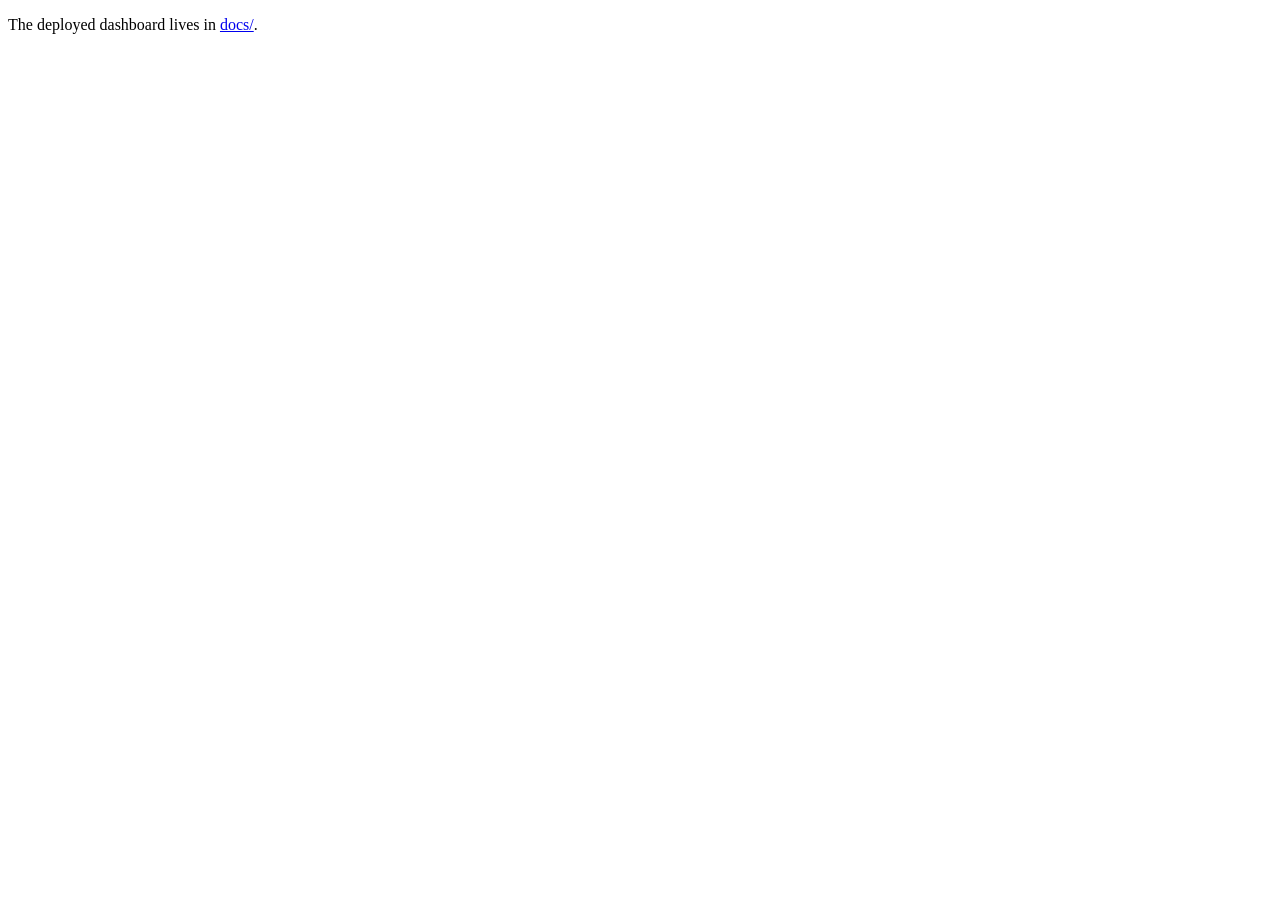
<file: index.html>
<!doctype html>
<html lang="en">
  <head>
    <meta charset="UTF-8">
    <meta name="viewport" content="width=device-width, initial-scale=1.0">
    <title>Naziyah Splitwise Reports</title>
  </head>
  <body>
    <p>The deployed dashboard lives in <a href="./docs/">docs/</a>.</p>
  </body>
</html>
</file>
